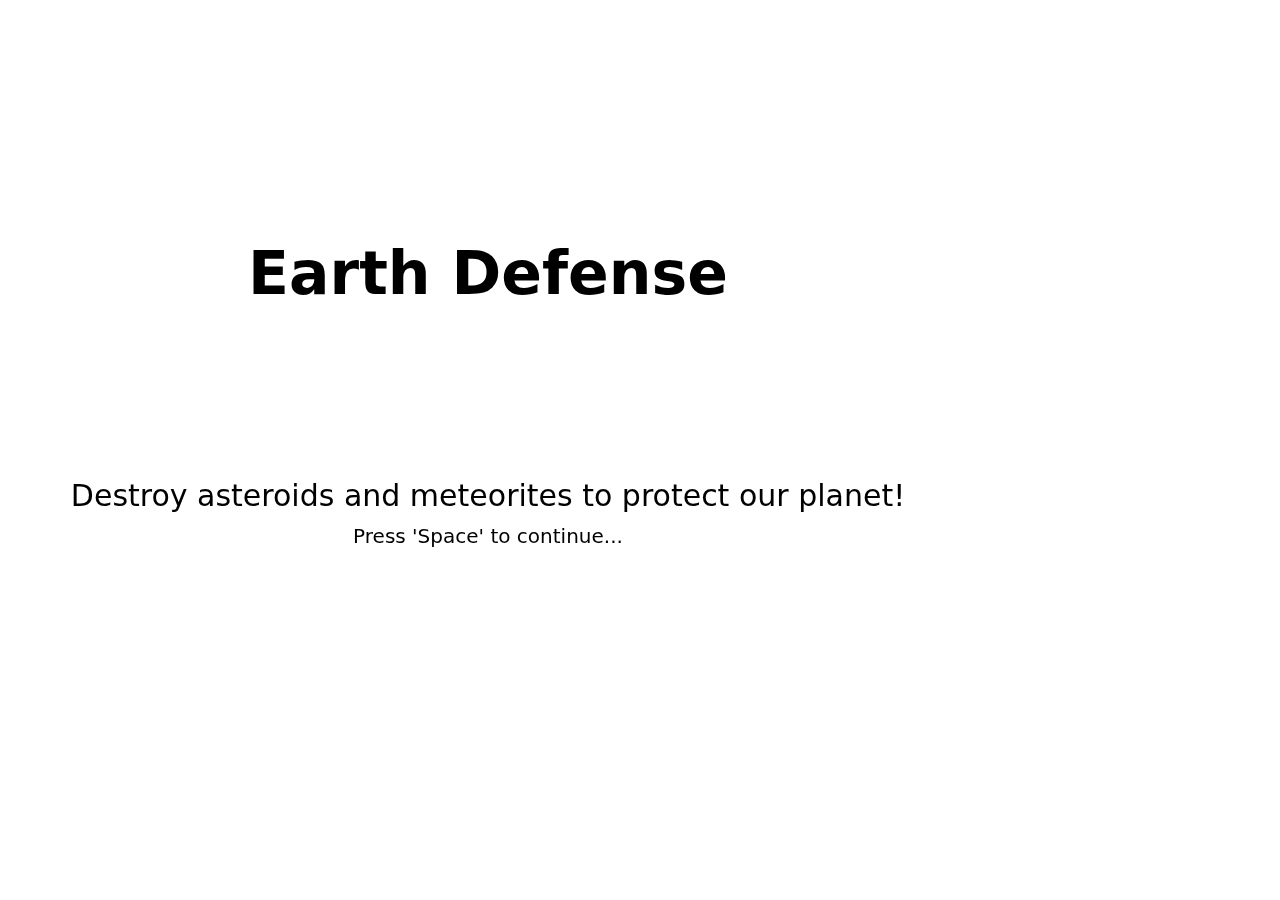
<file: games/EarthDefense/index.html>
<!DOCTYPE html>
<html lang="en">
  <head>
    <meta charset="UTF-8">
    <meta http-equiv="X-UA-Compatible" content="IE=edge">
    <meta name="viewport" content="width=device-width, initial-scale=1.0">
    <title>Earth Defense</title>
  </head>
  <body>
    <canvas id="game" width="960" height="540"></canvas>
  
    <script src="js/main.js" type="module"></script>
  </body>
</html>
</file>
